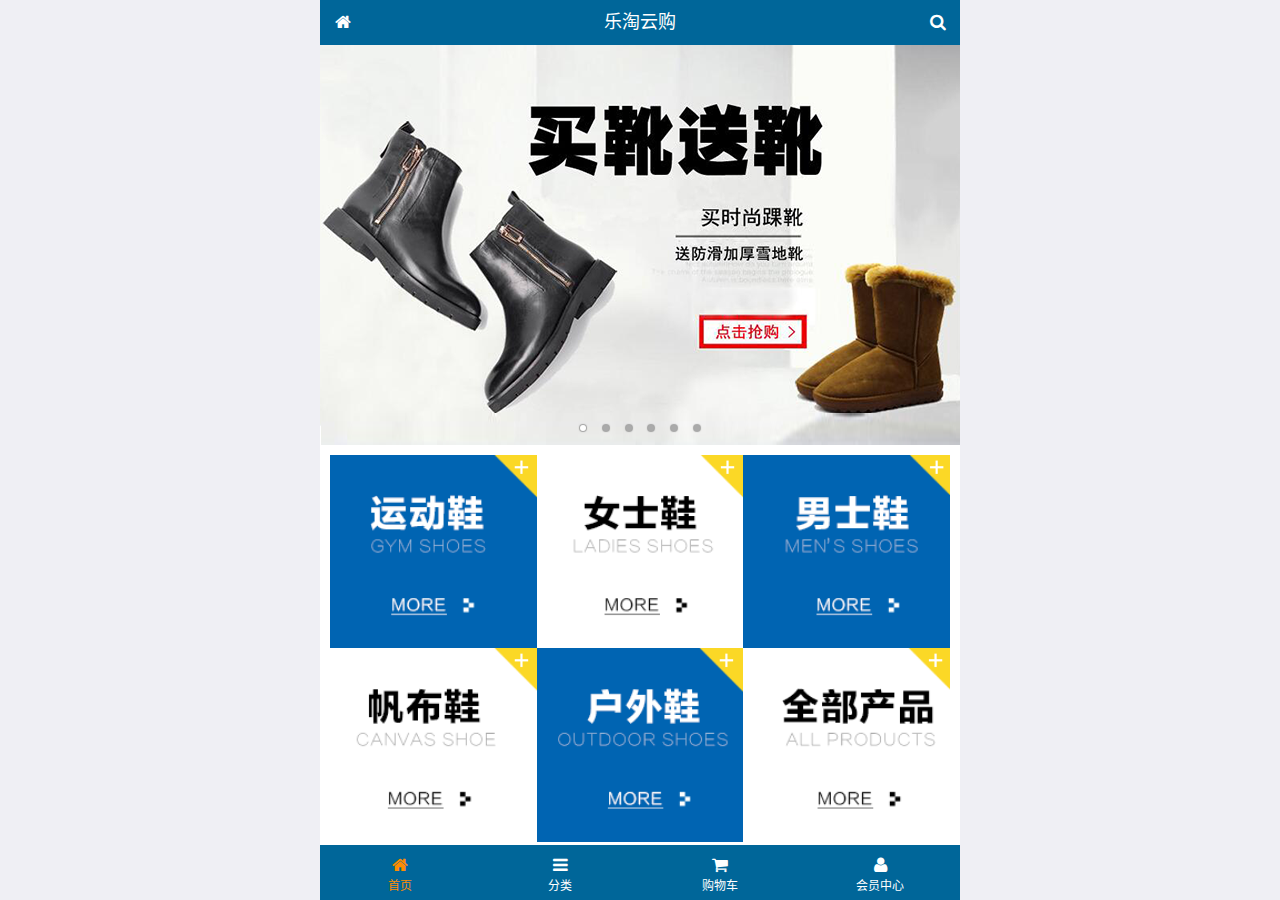
<file: public/mobile/index.html>
<!DOCTYPE html>
<html lang="zh-CN">
<head>
  <meta charset="UTF-8">
  <meta name="viewport"
        content="width=device-width, user-scalable=no, initial-scale=1.0, maximum-scale=1.0, minimum-scale=1.0">
  <title>乐淘商城-首页</title>
  <link rel="icon" href="favicon.ico" type="image/x-icon">
  <link rel="stylesheet" href="lib/mui/css/mui.css">
  <link rel="stylesheet" href="lib/fa/css/font-awesome.css">
  <link rel="stylesheet" href="css/common.css">
  <link rel="stylesheet" href="css/index.css">

</head>
<body>

<div class="lt_container">
  
  <div class="lt_header">
    <a class="icon_left" href="index.html"><span class="fa fa-home"></span></a>
    <h4>乐淘云购</h4>
    <a class="icon_right" href="search.html"><span class="fa fa-search"></span></a>
  </div>

  <div class="lt_main">

    <!--滚动容器的父盒子-->
    <div class="mui-scroll-wrapper">
      <!--子盒子-->
      <div class="mui-scroll">
        <!--这里放置真实显示的DOM内容-->

        <!--轮播图-->
        <div class="mui-slider">
          <div class="mui-slider-group mui-slider-loop">
          <div class="mui-slider-item mui-slider-item-duplicate"><a href="#"><img src="images/banner6.png" /></a></div>
          <div class="mui-slider-item"><a href="#"><img src="images/banner1.png" /></a></div>
          <div class="mui-slider-item"><a href="#"><img src="images/banner2.png" /></a></div>
          <div class="mui-slider-item"><a href="#"><img src="images/banner3.png" /></a></div>
          <div class="mui-slider-item"><a href="#"><img src="images/banner4.png" /></a></div>
          <div class="mui-slider-item"><a href="#"><img src="images/banner5.png" /></a></div>
          <div class="mui-slider-item"><a href="#"><img src="images/banner6.png" /></a></div>
          <div class="mui-slider-item mui-slider-item-duplicate"><a href="#"><img src="images/banner1.png" /></a></div>
        </div>
          <div class="mui-slider-indicator">
            <div class="mui-indicator mui-active"></div>
            <div class="mui-indicator"></div>
            <div class="mui-indicator"></div>
            <div class="mui-indicator"></div>
            <div class="mui-indicator"></div>
            <div class="mui-indicator"></div>
          </div>
        </div>

        <!--导航栏-->
        <div class="lt_nav">

          <ul class="mui-clearfix">
            <li><a href="#"><img src="images/nav1.png" alt=""></a></li>
            <li><a href="#"><img src="images/nav2.png" alt=""></a></li>
            <li><a href="#"><img src="images/nav3.png" alt=""></a></li>
            <li><a href="#"><img src="images/nav4.png" alt=""></a></li>
            <li><a href="#"><img src="images/nav5.png" alt=""></a></li>
            <li><a href="#"><img src="images/nav6.png" alt=""></a></li>
          </ul>

        </div>
        
        
        <!--商品区域-->
        <div class="lt_product mui-clearfix">
  
          <a href="#" class="item">
            <img src="images/product.jpg" alt="">
            <p class="mui-ellipsis-2">adidas阿迪达斯 男式 场下休闲篮球鞋S83700场下休闲篮球鞋S83700 </p>
            <p>
              <span class="price">&yen;560</span>
              <span class="oldPrice">&yen;580</span>
            </p>
            <button class="mui-btn mui-btn-blue">立即购买</button>
          </a>
          <a href="#" class="item">
            <img src="images/product.jpg" alt="">
            <p class="mui-ellipsis-2">adidas阿迪达斯 男式 场下休闲篮球鞋S83700场下休闲篮球鞋S83700 </p>
            <p>
              <span class="price">&yen;560</span>
              <span class="oldPrice">&yen;580</span>
            </p>
            <button class="mui-btn mui-btn-blue">立即购买</button>
          </a>
          <a href="#" class="item">
            <img src="images/product.jpg" alt="">
            <p class="mui-ellipsis-2">adidas阿迪达斯 男式 场下休闲篮球鞋S83700场下休闲篮球鞋S83700 </p>
            <p>
              <span class="price">&yen;560</span>
              <span class="oldPrice">&yen;580</span>
            </p>
            <button class="mui-btn mui-btn-blue">立即购买</button>
          </a>
          <a href="#" class="item">
            <img src="images/product.jpg" alt="">
            <p class="mui-ellipsis-2">adidas阿迪达斯 男式 场下休闲篮球鞋S83700场下休闲篮球鞋S83700 </p>
            <p>
              <span class="price">&yen;560</span>
              <span class="oldPrice">&yen;580</span>
            </p>
            <button class="mui-btn mui-btn-blue">立即购买</button>
          </a>
          
        </div>

      </div>
    </div>

  </div>

  <div class="lt_footer">
    <ul class="mui-clearfix">
      <li class="now">
        <a href="index.html">
          <span class="fa fa-home"></span>
          <p>首页</p>
        </a>
      </li>
      <li>
        <a href="category.html">
          <span class="fa fa-bars"></span>
          <p>分类</p>
        </a>
      </li>
      <li>
        <a href="cart.html">
          <span class="fa fa-shopping-cart"></span>
          <p>购物车</p>
        </a>
      </li>
      <li>
        <a href="user.html">
          <span class="fa fa-user"></span>
          <p>会员中心</p>
        </a>
      </li>
    </ul>
  </div>
  
</div>


<script src="lib/mui/js/mui.js"></script>
<script src="js/common.js"></script>
</body>
</html>
</file>
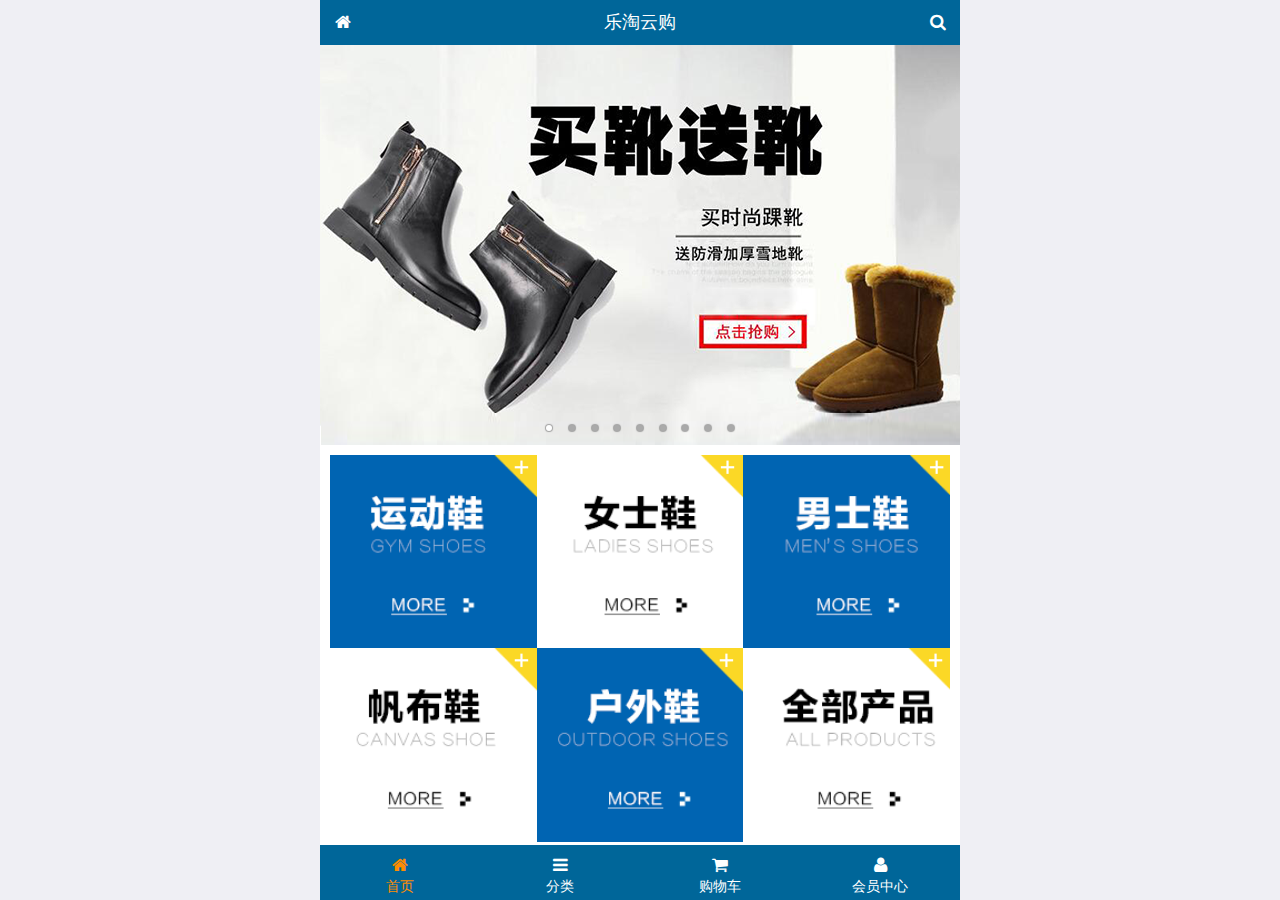
<file: public/q/index.html>
<!doctype html>
<html lang="en">
<head>
    <meta charset="UTF-8">
    <meta name="viewport"
          content="width=device-width, user-scalable=no, initial-scale=1.0, maximum-scale=1.0, minimum-scale=1.0">
    <meta http-equiv="X-UA-Compatible" content="ie=edge">
    <title>Document</title>
    <link rel="icon" href="./favicon.ico">
    <link rel="stylesheet" href="./lib/mui/css/mui.min.css">
    <link rel="stylesheet" href="./lib/fa/css/font-awesome.min.css">
    <link rel="stylesheet" href="./css/common.css">
</head>
<body>

<div class="lt_container">
    <div class="lt_header">
        <a href="./index.html" class="pal">
            <i class="fa fa-home"></i>
        </a>
        <h4>乐淘云购</h4>
        <a href="./search.html" class="par">
            <i class="fa fa-search"></i>
        </a>
    </div>
    <div class="lt_main">
        <div class="mui-scroll-wrapper">
            <div class="mui-scroll">
                <!--这里放置真实显示的DOM内容-->
                <div class="mui-slider">
                    <div class="mui-slider-group mui-slider-loop">
                        <div class="mui-slider-item mui-slider-item-duplicate"><a href="#"><img
                                src="./images/banner9.png"/></a></div>
                        <div class="mui-slider-item"><a href="#"><img src="./images/banner1.png"/></a></div>
                        <div class="mui-slider-item"><a href="#"><img src="./images/banner2.png"/></a></div>
                        <div class="mui-slider-item"><a href="#"><img src="./images/banner3.png"/></a></div>
                        <div class="mui-slider-item"><a href="#"><img src="./images/banner4.png"/></a></div>
                        <div class="mui-slider-item"><a href="#"><img src="./images/banner5.png"/></a></div>
                        <div class="mui-slider-item"><a href="#"><img src="./images/banner6.png"/></a></div>
                        <div class="mui-slider-item"><a href="#"><img src="./images/banner7.png"/></a></div>
                        <div class="mui-slider-item"><a href="#"><img src="./images/banner8.jpg"/></a></div>
                        <div class="mui-slider-item"><a href="#"><img src="./images/banner9.png"/></a></div>
                        <div class="mui-slider-item mui-slider-item-duplicate"><a href="#"><img
                                src="./images/banner1.png"/></a></div>
                    </div>
                    <div class="mui-slider-indicator">
                        <div class="mui-indicator mui-active"></div>
                        <div class="mui-indicator"></div>
                        <div class="mui-indicator"></div>
                        <div class="mui-indicator"></div>
                        <div class="mui-indicator"></div>
                        <div class="mui-indicator"></div>
                        <div class="mui-indicator"></div>
                        <div class="mui-indicator"></div>
                        <div class="mui-indicator"></div>
                    </div>
                </div>
                <div class="lt_nav">
                    <ul class="mui-clearfix">
                        <li>
                            <a href="javascript:;">
                                <img src="./images/nav1.png" alt="">
                            </a>
                        </li>
                        <li>
                            <a href="javascript:;">
                                <img src="./images/nav2.png" alt="">
                            </a>
                        </li>
                        <li>
                            <a href="javascript:;">
                                <img src="./images/nav3.png" alt="">
                            </a>
                        </li>
                        <li>
                            <a href="javascript:;">
                                <img src="./images/nav4.png" alt="">
                            </a>
                        </li>
                        <li>
                            <a href="javascript:;">
                                <img src="./images/nav5.png" alt="">
                            </a>
                        </li>
                        <li>
                            <a href="javascript:;">
                                <img src="./images/nav6.png" alt="">
                            </a>
                        </li>
                    </ul>
                </div>
                <div class="lt_product mui-clearfix">
                    <a href="javascript:;">
                        <img src="./images/product.jpg" alt="">
                        <p class="mui-ellipsis-2">adidas阿迪达斯 男式 场下休闲篮球鞋S83700场下休闲篮球鞋S83700 </p>
                        <p>
                            <span>&yen;560</span>
                            <del>&yen;580</del>
                        </p>
                        <button class="mui-btn mui-btn-blue">立即购买</button>
                    </a>
                    <a href="javascript:;">
                        <img src="./images/product.jpg" alt="">
                        <p class="mui-ellipsis-2">adidas阿迪达斯 男式 场下休闲篮球鞋S83700场下休闲篮球鞋S83700 </p>
                        <p>
                            <span>&yen;560</span>
                            <del>&yen;580</del>
                        </p>
                        <button class="mui-btn mui-btn-blue">立即购买</button>
                    </a>
                    <a href="javascript:;">
                        <img src="./images/product.jpg" alt="">
                        <p class="mui-ellipsis-2">adidas阿迪达斯 男式 场下休闲篮球鞋S83700场下休闲篮球鞋S83700 </p>
                        <p>
                            <span>&yen;560</span>
                            <del>&yen;580</del>
                        </p>
                        <button class="mui-btn mui-btn-blue">立即购买</button>
                    </a>
                    <a href="javascript:;">
                        <img src="./images/product.jpg" alt="">
                        <p class="mui-ellipsis-2">adidas阿迪达斯 男式 场下休闲篮球鞋S83700场下休闲篮球鞋S83700 </p>
                        <p>
                            <span>&yen;560</span>
                            <del>&yen;580</del>
                        </p>
                        <button class="mui-btn mui-btn-blue">立即购买</button>
                    </a>
                </div>
            </div>
        </div>

    </div>
    <div class="lt_footer">
        <ul class="mui-clearfix">
            <li class="active">
                <a href="javascript:;">
                    <i class="fa fa-home"></i>
                    <p>首页</p>
                </a>
            </li>
            <li>
                <a href="./category.html">
                    <i class="fa fa-bars"></i>
                    <p>分类</p>
                </a>
            </li>
            <li>
                <a href="./cart.html">
                    <i class="fa fa-shopping-cart"></i>
                    <p>购物车</p>
                </a>
            </li>
            <li>
                <a href="./user.html">
                    <i class="fa fa-user"></i>
                    <p>会员中心</p>
                </a>
            </li>
        </ul>
    </div>
</div>
<script src="./lib/mui/js/mui.min.js"></script>
<script src="./lib/zepto/zepto.min.js"></script>
<script src="./lib/artTemplate/template-web.js"></script>
<script src="./js/common.js"></script>
<script src="./js/index.js"></script>
</body>
</html>
</file>
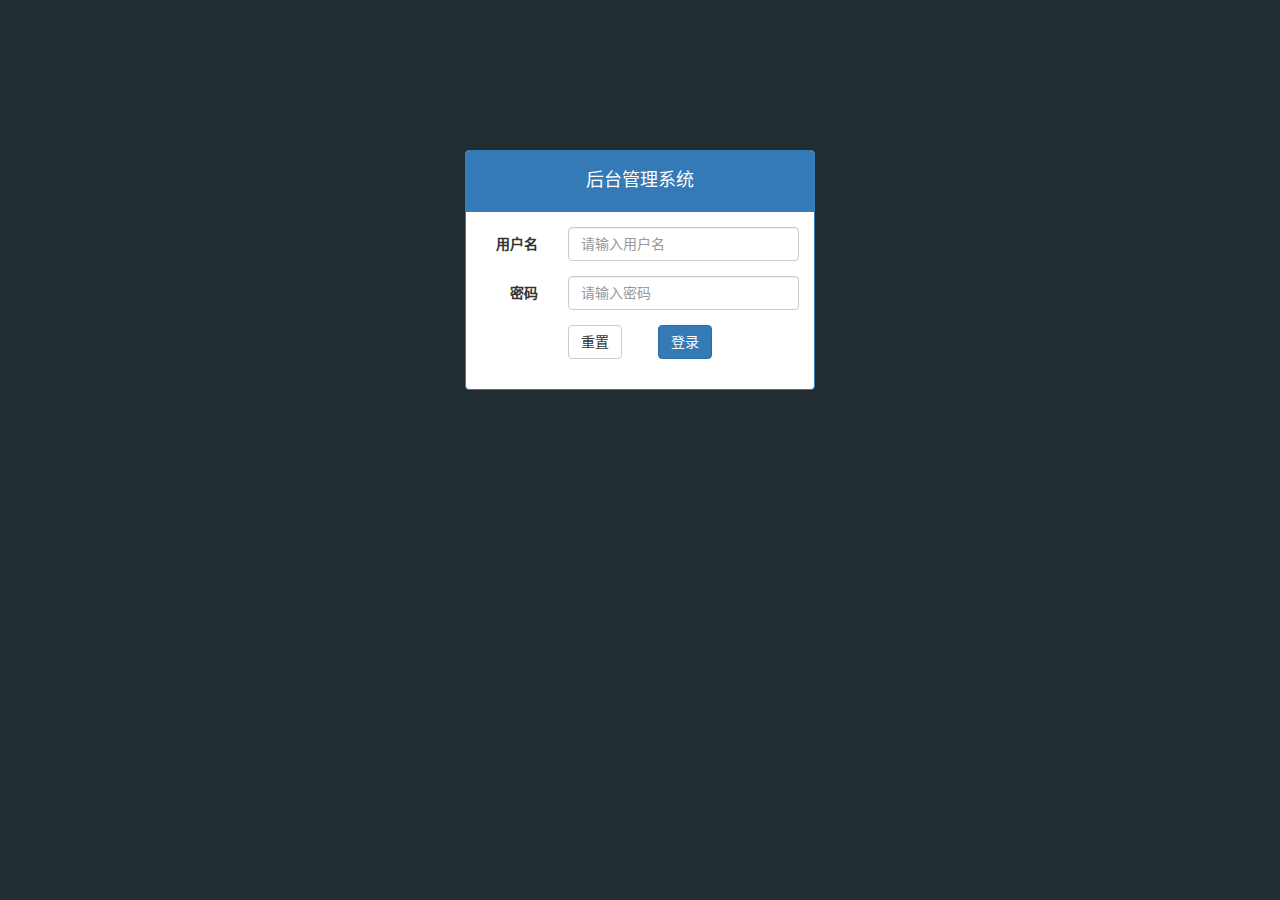
<file: public/manage/login.html>
<!DOCTYPE html>
<html lang="zh-CN">
<head>
  <meta charset="UTF-8">
  <title>乐淘管理系统-登录</title>
  <link rel="stylesheet" href="lib/bootstrap/css/bootstrap.css">
  <link rel="stylesheet" href="lib/bootstrap-validator/css/bootstrapValidator.css">
  <link rel="stylesheet" href="lib/nprogress/nprogress.css">
  <link rel="stylesheet" href="css/common.css">
</head>
<body class="body_bg">


<div class="container">
  <div class="col-md-4 col-md-offset-4">
    <div class="panel panel-primary mt_150">
      <div class="panel-heading">
        <h4>后台管理系统</h4>
      </div>
      <div class="panel-body">
        <form class="form-horizontal">
          <div class="form-group">
            <label for="username" class="col-sm-3 control-label">用户名</label>
            <div class="col-sm-9">
              <input type="text" autocomplete="off" name="username" class="form-control" id="username" placeholder="请输入用户名">
            </div>
          </div>
          <div class="form-group">
            <label for="password" class="col-sm-3 control-label">密码</label>
            <div class="col-sm-9">
              <input type="password" name="password" class="form-control" id="password" placeholder="请输入密码">
            </div>
          </div>
          <div class="form-group">
            <div class="col-sm-offset-3 col-sm-6">
              <button type="reset" class="btn btn-default pull-left">重置</button>
              <button type="submit" class="btn btn-primary pull-right">登录</button>
            </div>
          </div>
        </form>
      </div>
    </div>
  </div>
</div>



<script src="lib/jquery/jquery.js"></script>
<script src="lib/bootstrap/js/bootstrap.js"></script>
<script src="lib/bootstrap-validator/js/bootstrapValidator.js"></script>
<script src="lib/nprogress/nprogress.js"></script>
<script src="js/common.js"></script>
<script src="js/login.js"></script>
</body>
</html>
</file>
<file: public/mobile/css/common.css>
@charset "UTF-8";

html,body {
  height: 100%;
}

* {
  margin: 0;
  padding: 0;
  list-style: none;
}

img {
  width: 100%;
  display: block;
}

.lt_container {
  width: 100%;
  height: 100%;
  max-width: 640px;
  min-width: 320px;
  margin: 0 auto;
  position: relative;
  padding-top: 45px;
  padding-bottom: 55px;
}

.lt_header {
  width: 100%;
  height: 45px;
  background-color: #069;
  position: absolute;
  top: 0;
}


.lt_header .icon_left,
.lt_header .icon_right{
  height: 45px;
  width: 45px;
  position: absolute;
  top: 0;
  color: #fff;
  text-align: center;
  line-height: 45px;
}

.lt_header h4 {
  text-align: center;
  line-height: 45px;
  color: #fff;
  font-weight: 400;
  margin: 0;
}

.lt_header .icon_left {
  left: 0;
}

.lt_header .icon_right {
  right: 0;
}




.lt_footer {
  width: 100%;
  height: 55px;
  background-color: #069;
  position: absolute;
  bottom: 0;
}


.lt_footer li {
  float: left;
  width: 25%;
  text-align: center;
  padding-top: 10px;
}

/*这句话是什么意思  必须是.lt_footer下的li并且还要有now这个类才会生效*/
.lt_footer li.now a{
  color: darkorange;
}

.lt_footer li.now p {
  color: darkorange;
}

.lt_footer a {
  color: #fff;
}

.lt_footer p {
  color: #fff;
  font-size: 12px;
  margin: 0;
}



.lt_main {
  width: 100%;
  height: 100%;
  background-color: #fff;
  /*可以保证，所有的内容全部都是在main内部*/
  overflow: hidden;
  position: relative;
}



.lt_product {
  padding: 10px;
}

.lt_product .item {
  display: block;
  float: left;
  width: 48%;
  border: 1px solid #ccc;
  padding: 10px;
  text-align: center;
  margin-bottom: 10px;
}

.lt_product .item:nth-child(odd){
  margin-right: 4%;
}

.lt_product .item .proName {
  height: 39px;
}

.lt_product .item .price {
  color: red;
}

.lt_product .item .oldPrice {
  text-decoration: line-through;
}



.lt_search {
  padding: 10px;
  position: relative;
}

.lt_search .search_input {
  height: 34px;
  border: 1px solid #007aff;
  font-size: 12px;
  border-radius: 5px;
  margin: 0;
}

.lt_search .search_btn {
  position: absolute;
  right: 10px;
  top: 10px;
  border-radius: 0 5px 5px 0;
}
</file>
<file: public/mobile/css/index.css>
@charset "UTF-8";

.lt_nav {
  padding: 10px;
}

.lt_nav li {
  width: 33.33%;
  float: left;
}
</file>
<file: public/q/css/common.css>
@charset "UTF-8";
html,body {
    height: 100%;
}
img {
    width: 100%;
    display: block;
}
.lt_container {
    margin: 0 auto;
    width: 100%;
    max-width: 640px;
    min-width: 320px;
    height: 100%;
    position: relative;
    padding: 45px 0 55px;
}






.lt_history {
    color: #666;
    padding: 0 10px;
    font-size: 12px;
}
.lt_history-title a {
    color: #666;
    height: 21px;
    line-height: 21px;
}
.lt_history .lt_history-main ul {
    padding: 10px 0;
}
.lt_history li {
    border: 1px dashed red;
    border-bottom: none;
    padding: 0 10px;
    height: 30px;
    line-height: 30px;
}
.lt_history li:last-child {
    border-bottom: 1px dashed red;
}
.lt_history li span {
    height: 30px;
    line-height: 30px;
    cursor: pointer;
}


.lt_header {
    height: 45px;
    position: absolute;
    width: 100%;
    background-color: #069;
    top: 0;
    z-index: 9;
}
.lt_header h4 {
    text-align: center;
    line-height: 45px;
    margin: 0;
    font-weight: normal;
    color: #fff;
}
.lt_header a {
    color: #fff;
    line-height: 45px;
    width: 45px;
    height: 45px;
    position: absolute;
    text-align: center;
    top: 0;
}
.lt_header .pal {
    left: 0;
}
.lt_header .par {
    right: 0;
 }

.lt_main {
    position: relative;
    height: 100%;
    background-color: #fff;
    overflow: hidden;
}
.mui-slider img {
    max-height: 400px;
}
.lt_main .lt_nav {
    padding: 10px;
    width: 100%;
}
.lt_main ul {
    list-style: none;
    width: 100%;
    margin: 0;
    padding: 0;
}
.lt_main .lt_nav li {
    float: left;
    width: 33.33%;
}
.lt_main .lt_product {
    padding: 0 10px;
}
.lt_main .lt_product .mui-ellipsis-2 {
    height: 42px;
}
.lt_main .lt_product span{
    color: #f00;
}
.lt_main .lt_product a {
    padding: 10px;
    float: left;
    width: 49%;
    text-align: center;
    border: 1px solid #ccc;
    margin-top: 15px ;
}
.lt_main .lt_product a:nth-child(2n) {
    margin-left: 2%;
}
.lt_main .lt_product .loading {
    width: 50px;
    height: 50px;
    border: 5px solid #ace;
    border-radius: 5px;
    position: absolute;
    left: 50%;
    margin-left: -25px;
    top: 250px;
    animation: load 1s infinite;
}
@keyframes load {
    from {
        transform: rotate(0deg);
    }
    to{
        transform: rotate(360deg);
    }
}
.lt_category-left {
    width: 90px;
    height: 100%;
    overflow: hidden;
    float: left;
    position: relative;
}
.lt_category-left a {
    display: block;
    width: 90px;
    height: 50px;
    line-height: 50px;
    text-align: center;
    border-right: 1px solid #ccc;
    border-bottom: 1px solid #ccc;
}
.lt_category-left li.active a {
    border-right-color: transparent;
    background-color: #ccc;
}
.lt_category-right {
    height: 100%;
    overflow: hidden;
    margin-left: 90px;
    position: relative;
}
.lt_category-right li {
    float: left;
    width: 33.33%;
}
.lt_category-right img {
    height: 62px;
    width: 62px;
    margin: 0 auto;
}
.lt_category-right p {
    text-align: center;
}


.lt_search {
    padding: 10px;
    position: relative;
}
.lt_search input {
    height: 34px;
    line-height: 34px;
    font-size: 12px ;
    border-color: #007aff;
    border-radius: 5px;
    margin: 0;
}
.lt_search button {
    position: absolute;
    right: 10px;
    top: 10px;
    border-radius: 0 5px 5px 0;
}




.lt_sort {
    padding: 0 10px;
    background-color: #eee;
    height: 30px;
    line-height: 30px;
    font-size: 12px;
}

.lt_sort a {
    width: 25%;
    float: left;
    text-align: center;
    color: #666;
}
.lt_sort a.active {
    color: darkorange;
}



.lt_product {

}
.lt_product-price del {
    font-size: 12px;
}
.lt_product-price span {
    color: red;
}
.lt_product-pad {
    padding: 10px;
    border-bottom: 1px solid #ccc;
}

.lt_product-size span {
    padding: 5px;
    display: inline-block;
    border: 1px solid #ccc;
    font-size: 12px;
    background: #eee;
    line-height: 1;
}

.lt_product-desc p {
    color: #000;
    font-size: 16px;
}





.lt_footer {
    height: 55px;
    position: absolute;
    bottom: 0;
    width: 100%;
    background-color: #069;
}
.lt_footer ul{
    list-style: none;
    padding: 0;
    margin: 0;
    height: 55px;
}
.lt_footer li {
    float: left;
    width: 25%;
    text-align: center;
    padding-top: 10px;
 }
.lt_footer  p,
.lt_footer a {
    color: white;
    margin: 0;
}
.lt_footer li.active p,
.lt_footer li.active a {
    color: darkorange;
}
</file>
<file: public/manage/lib/nprogress/nprogress.css>
/* Make clicks pass-through */
#nprogress {
  pointer-events: none;
}

#nprogress .bar {
  background: greenyellow;

  position: fixed;
  z-index: 10000;
  top: 0;
  left: 0;

  width: 100%;
  height: 2px;
}

/* Fancy blur effect */
#nprogress .peg {
  display: block;
  position: absolute;
  right: 0px;
  width: 100px;
  height: 100%;
  box-shadow: 0 0 10px #29d, 0 0 5px #29d;
  opacity: 1.0;

  -webkit-transform: rotate(3deg) translate(0px, -4px);
      -ms-transform: rotate(3deg) translate(0px, -4px);
          transform: rotate(3deg) translate(0px, -4px);
}

/* Remove these to get rid of the spinner */
#nprogress .spinner {
  display: block;
  position: fixed;
  z-index: 1031;
  top: 15px;
  right: 15px;
}

#nprogress .spinner-icon {
  width: 18px;
  height: 18px;
  box-sizing: border-box;

  border: solid 2px transparent;
  border-top-color: #29d;
  border-left-color: #29d;
  border-radius: 50%;

  -webkit-animation: nprogress-spinner 400ms linear infinite;
          animation: nprogress-spinner 400ms linear infinite;
}

.nprogress-custom-parent {
  overflow: hidden;
  position: relative;
}

.nprogress-custom-parent #nprogress .spinner,
.nprogress-custom-parent #nprogress .bar {
  position: absolute;
}

@-webkit-keyframes nprogress-spinner {
  0%   { -webkit-transform: rotate(0deg); }
  100% { -webkit-transform: rotate(360deg); }
}
@keyframes nprogress-spinner {
  0%   { transform: rotate(0deg); }
  100% { transform: rotate(360deg); }
}
</file>
<file: public/manage/css/common.css>
@charset "UTF-8";
html,body {
  height: 100%;
}

a {
  text-decoration: none;
}

/*lv ha*/
a:link, a:visited, a:hover, a:active {
  text-decoration: none;
}


* {
  margin: 0;
  padding: 0;
  list-style: none;
}

.table.table-bordered td {
  text-align: center;
  vertical-align: middle;
}


.body_bg{
  background-color: #222d32;
}

.mt_150{
  margin-top: 150px;
}

.mb_20 {
  margin-bottom: 20px;
}

.panel h4 {
  text-align: center;
}


/*侧边栏*/
.lt_aside {
  width: 180px;
  height: 100%;
  background-color: #222d32;
  position: fixed;
  top: 0;
  left: 0;
  transition: all 1s;
  z-index: 999;
}

.lt_aside.now {
  left: -180px;
}

.lt_aside .brand a {
  display: block;
  width: 180px;
  height: 50px;
  background-color: #367fa9;
  text-align: center;
  line-height: 50px;
  font-size: 24px;
  color: #fff;
}

.lt_aside .user {
  width: 180px;
  height: 150px;
}

.lt_aside .user img {
  width: 80px;
  height: 80px;
  display: block;
  border-radius: 50%;
  margin: 30px auto 0;
}

.lt_aside .user p {
  height: 40px;
  line-height: 40px;
  color: #fff;
  text-align: center;
  font-size: 16px;
}

.lt_aside .nav a {
  display: block;
  height: 40px;
  line-height: 40px;
  padding-left: 30px;
  color: #ccc;
  border: 3px solid transparent;
}

.lt_aside .nav .child a {
  padding-left: 50px;
}

.lt_aside .nav a.now {
  border-left-color: #069;
  background-color: #1d1f21;
  color: #fff;
}


/*主体区样式*/
.lt_main {
  height: 100%;
  width: 100%;
  padding-left: 180px;
  transition: all 1s;
  padding-top: 70px;
}

.lt_main.now {
  padding-left: 0;
}

.lt_topbar {
  height: 50px;
  background-color: #3c8dbc;
  padding: 0 20px 0 200px;
  margin-bottom: 20px;
  position: fixed;
  width: 100%;
  top: 0;
  left: 0;
  z-index: 998;
  transition: all 1s;
}

.lt_topbar.now {
  padding-left: 20px;
}

.lt_topbar a {
  font-size: 16px;
  color: #fff;
  line-height: 50px;
}

/*报表*/
.pic_left,
.pic_right {
  width: 45%;
  height: 400px;
}


.fileupload_box {
  width: 82px;
  height: 34px;
  position: relative;
}

.fileupload_box:hover button {
  color: #333;
  background-color: #e6e6e6;
  border-color: #adadad;
}

.fileupload_box input {
  position: absolute;
  top: 0;
  left: 0;
  width: 100%;
  height: 100%;
  opacity: 0;
}
</file>
<file: public/manage/lib/bootstrap-validator/css/bootstrapValidator.css>
/**
 * BootstrapValidator (http://bootstrapvalidator.com)
 * The best jQuery plugin to validate form fields. Designed to use with Bootstrap 3
 *
 * @author      http://twitter.com/nghuuphuoc
 * @copyright   (c) 2013 - 2014 Nguyen Huu Phuoc
 * @license     MIT
 */

.bv-form .help-block {
    margin-bottom: 0;
}
.bv-form .tooltip-inner {
    text-align: left;
}
.nav-tabs li.bv-tab-success > a {
    color: #3c763d;
}
.nav-tabs li.bv-tab-error > a {
    color: #a94442;
}
</file>
